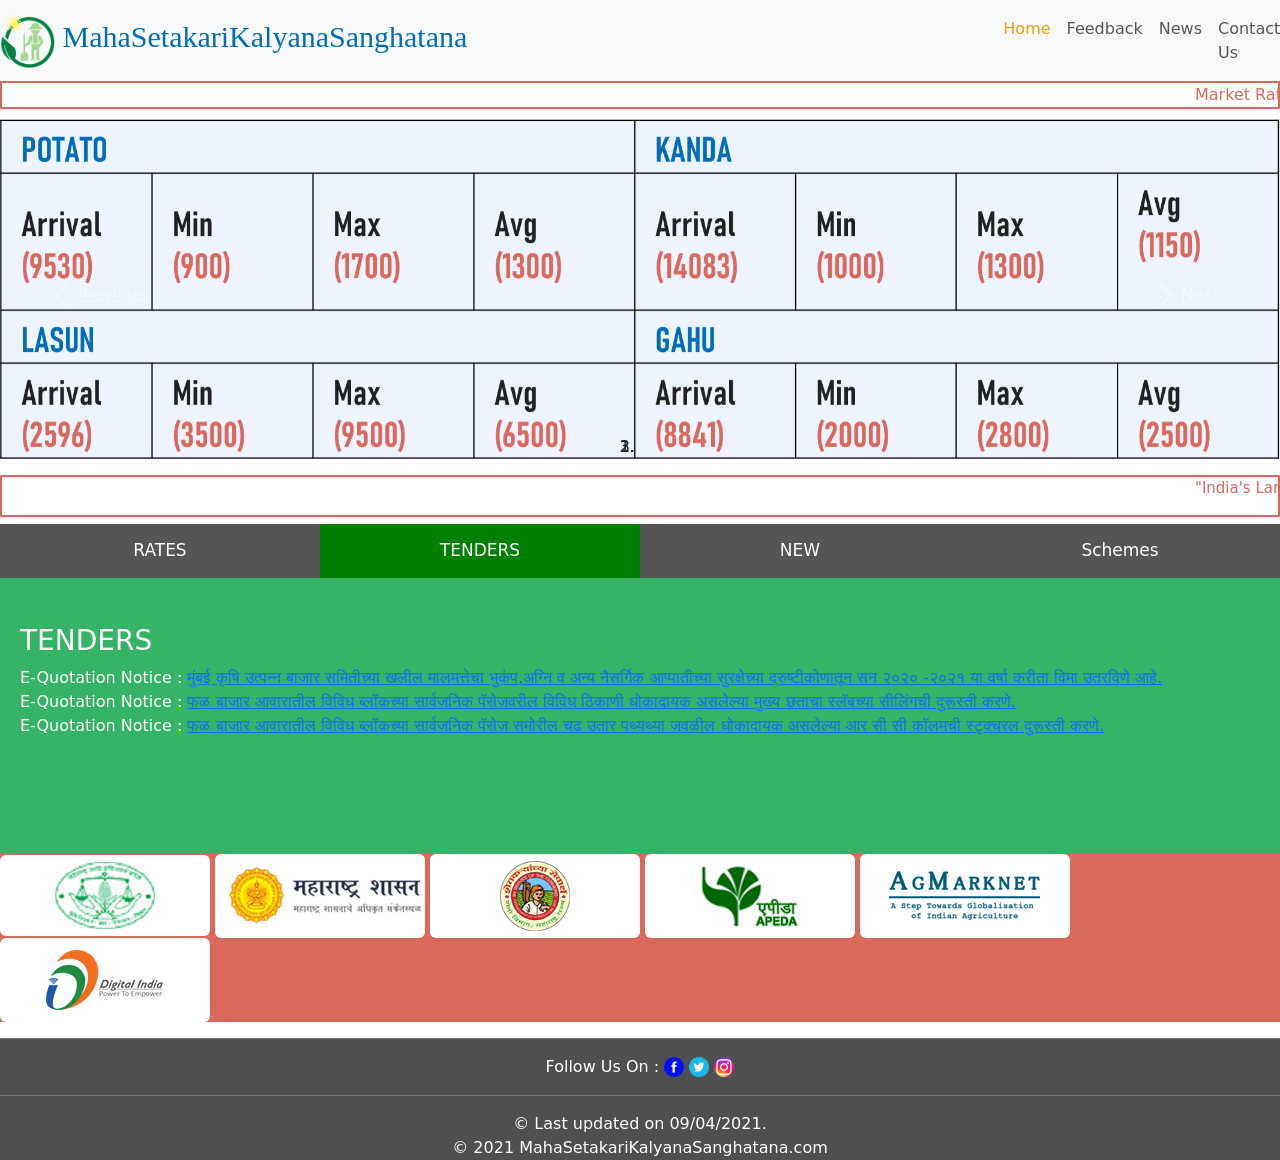
<file: index.html>
<!doctype html>
<html lang="en">
  <head>
    <!-- Required meta tags -->
    <meta charset="utf-8">
    <meta name="viewport" content="width=device-width, initial-scale=1">
    <link rel="stylesheet" type="text/css" href="style.css">

    <!-- Bootstrap CSS -->
    <link href="https://cdn.jsdelivr.net/npm/bootstrap@5.0.0-beta3/dist/css/bootstrap.min.css" rel="stylesheet" integrity="sha384-eOJMYsd53ii+scO/bJGFsiCZc+5NDVN2yr8+0RDqr0Ql0h+rP48ckxlpbzKgwra6" crossorigin="anonymous">

    <title>MahaSetakariKalyanaSanghatana.com</title>
  </head>
  <body>
    <!-- ***********************************************Header************************************************** -->
    <nav class="navbar navbar-expand-lg navbar-light bg-light">
      <a class="navbar-brand" href="index.html" id="title" ><img src="img/titlelogo.png" style="width: 55px; height: 55px;" id="titlelogo"> MahaSetakariKalyanaSanghatana</a>
      <button class="navbar-toggler" type="button" data-toggle="collapse" data-target="#navbarNav" aria-controls="navbarNav" aria-expanded="false" aria-label="Toggle navigation">
        <span class="navbar-toggler-icon"></span>
      </button>
      <div class="collapse navbar-collapse" id="navbarNav">
        <ul class="navbar-nav">
          <li class="nav-item active">
            <a class="nav-link" href="index.html" style="color:#F99910;">Home <span class="sr-only"></span></a>
          </li>
          <li class="nav-item">
            <a class="nav-link" href="http://localhost/dkcoders/test.php">Feedback</a>
          </li>
          <li class="nav-item">
            <a class="nav-link" href="News.html">News</a>
          </li>
          <li class="nav-item">
            <a class="nav-link" href="Contact.html">Contact Us</a>
          </li>
        </ul>
      </div>
    </nav>
<!-- ***********************************************End Header************************************************** -->

<!-- ***********************************************Marquee************************************************** -->
      <marquee behavior="scroll" direction="left" id="fmarquee"> 
          Market Rates : 
          <a href="http://www.mumbaiapmc.org/uplaodeddocuments/dailyrates.pdf" target="_blank">Click Here To Download</a>
          <span>
            /   कोरोनाच्या संसर्गास प्रतिबंध करण्यासाठी करण्यात आलेल्या उपाय योजनांचा तपशील:<a href="http://59.185.247.61:808/" target="_blank">Click Here</a>
          </span>
      </marquee>
<!-- *********************************************** End Marquee************************************************** -->

<!-- *********************************************** Image Slider**************************************************  -->
<div id="carouselExampleIndicators" class="carousel slide" data-ride="carousel">
  <ol class="carousel-indicators">
    <li data-target="#carouselExampleIndicators" data-slide-to="0" class="active"></li>
    <li data-target="#carouselExampleIndicators" data-slide-to="1"></li>
    <li data-target="#carouselExampleIndicators" data-slide-to="2"></li>
  </ol>
  <div class="carousel-inner">
    <div class="carousel-item active">
      <img class="d-block w-100" src="img/slider1.png" alt="First slide">
    </div>
    <div class="carousel-item">
      <img class="d-block w-100" src="img/slider2.png" alt="Second slide">
    </div>
    <div class="carousel-item">
      <img class="d-block w-100" src="img/slider3.png" alt="Third slide">
    </div>
  </div>
  <a class="carousel-control-prev" href="#carouselExampleIndicators" role="button" data-slide="prev">
    <span class="carousel-control-prev-icon" aria-hidden="true"></span>
    <span class="sr-only">Previous</span>
  </a>
  <a class="carousel-control-next" href="#carouselExampleIndicators" role="button" data-slide="next">
    <span class="carousel-control-next-icon" aria-hidden="true"></span>
    <span class="sr-only">Next</span>
  </a>
</div>
<!-- *********************************************** End Image Slider*********************************************  -->

<!-- ***********************************************Marquee************************************************** -->
      <marquee behavior="scroll" direction="left" id="fmarquee"> 
        <p style="font-size: 15px;">"India's Largest Agri Show"
          The KISAN Fair is organized with an objective to create a single platform for the Indian Agri-community. <a href="https://10times.com/kisan-expo" target="_blank">Click Here To Know More.</a></p>
      </marquee>
<!-- *********************************************** End Marquee************************************************** -->

<!-- ************************************************Page Tab********************************************* -->
    <button class="tablink" onclick="openPage('Home', this, 'red')">RATES</button>
        <button class="tablink" onclick="openPage('News', this, 'green')" id="defaultOpen">TENDERS</button>
        <button class="tablink" onclick="openPage('Contact', this, 'blue')">NEW</button>
        <button class="tablink" onclick="openPage('About', this, 'orange')">Schemes</button>

        <div id="Home" class="tabcontent">
          <marquee behavior="scroll" direction="down">
            <h3>TODAYS MARKET RATES</h3>
            <p>Market Rates :</p><a href="http://www.mumbaiapmc.org/uplaodeddocuments/dailyrates.pdf" target="_blank"> Click Here To Download</a>
            <hr>
            <h3>Market Rate Archive</h3>
            <a href="http://www.mumbaiapmc.org/uplaodeddocuments/yesterdaysss.pdf" target="_blank">08 April 2021</a><br>
            <a href="http://www.mumbaiapmc.org/uplaodeddocuments/day_bf_yesterdayss.pdf" target="_blank">07 April 2021.</a>
            <br>
            <a href="http://www.mumbaiapmc.org/uplaodeddocuments/day_bf_bf_yesterdayss.pdf" target="_blank">06 April 2021.</a>
          </marquee>
        </div>

        <div id="News" class="tabcontent">
            <h3>TENDERS</h3>
            <p>E-Quotation Notice :  <a href="http://www.mumbaiapmc.org/uplaodeddocuments/vik1.pdf">मुंबई कृषि उत्पन्न बाजार समितीच्या खलील मालमत्तेचा भुकंप,अग्नि व अन्य नैसर्गिक आप्पातीच्या   सुरक्षेच्या द्रुष्टीकोणातून सन २०२० -२०२१ या वर्षा करीता विमा उतरविणे आहे.</a><br>
            E-Quotation Notice :   <a href="http://www.mumbaiapmc.org/uplaodeddocuments/frt_col.pdf">फळ बाजार आवारातील विविध ब्लॉकच्या सार्वजनिक पॅसेजवरील विविध ठिकाणी धोकादायक असलेल्या मुख्य छताचा स्लॅबच्या सीलिंगची दुरूस्ती करणे.</a><br>
              E-Quotation Notice :  <a href="http://www.mumbaiapmc.org/uplaodeddocuments/frt_col.pdf"> फळ बाजार आवारातील विविध ब्लॉकच्या सार्वजनिक पॅसेज समोरील चढ उतार पथ्यथ्या जवळील धोकादायक असलेल्या आर सी सी कॉलमची स्टृक्चरल दुरूस्ती करणे.</a></p>
        </div>

        <div id="Contact" class="tabcontent">
          <marquee behavior="scroll" direction="down">
            <h3>WHATS NEW</h3>
            <p>Important Notice :   <a href="http://www.mumbaiapmc.org/uplaodeddocuments/jh.pdf">जाहिर सूचना</a><br>
              Important Notice :   <a href="http://www.mumbaiapmc.org/uplaodeddocuments/de.pdf">देकार सूचना</a><br>
              Recruitment Notice :   <a href="http://www.mumbaiapmc.org/uplaodeddocuments/eng_ad.pdf">Recruitment Notice for Engineering Consultant</a></p>
          </marquee>
        </div>

        <div id="About" class="tabcontent">
          <marquee behavior="scroll" direction="down">
            <h3>Important Schemes</h3>
                <p>  <a href="http://krishi.maharashtra.gov.in/Site/Upload/Pdf/TSP_scheme.pdf" target="_blank">Govt Welfare Schemes</a><br>
               <a href="https://www.bajajfinserv.in/insights/kisan-credit-card" target="_blank">Kisan Credit Card Loan Scheme</a><br>
               <a href="https://mahadbtmahait.gov.in/Farmer/SchemeData/SchemeData?str=E9DDFA703C38E51A23C0254248DAFF28" target="_blank">Agricultural mechanization sub-campaign</a><br>
               <a href="https://mahadbtmahait.gov.in/Farmer/SchemeData/SchemeData?str=E9DDFA703C38E51A64CDF3CE7D352F8F"target="_blank">National Food Security Campaign</a><br>
               <a href="https://mahadbtmahait.gov.in/Farmer/SchemeData/SchemeData?str=E9DDFA703C38E51AF823840F3424F82E" target="_blank">Integrated Horticulture Development Campaign</a><br>
               <a href="https://mahadbtmahait.gov.in/Farmer/SchemeData/SchemeData?str=E9DDFA703C38E51ACA98B76653871714" target="_blank">Birsa Munda Krishi Kranti Yojana </a></p>
          </marquee>
        </div>

          <script>
          function openPage(pageName,elmnt,color) {
            var i, tabcontent, tablinks;
            tabcontent = document.getElementsByClassName("tabcontent");
            for (i = 0; i < tabcontent.length; i++) {
              tabcontent[i].style.display = "none";
            }
            tablinks = document.getElementsByClassName("tablink");
            for (i = 0; i < tablinks.length; i++) {
              tablinks[i].style.backgroundColor = "";
            }
            document.getElementById(pageName).style.display = "block";
            elmnt.style.backgroundColor = color;
          }

          // Get the element with id="defaultOpen" and click on it
          document.getElementById("defaultOpen").click();
          </script>
<!-- ************************************************End Page Tab********************************************* -->
<!-- ************************************************Collapse Nav********************************************* -->
      <div id="collaps_nav">
        <div id="collaps_nav_sub">
          <div class="btn" data-toggle="collapse" href="#" aria-expanded="false" aria-controls="collapseExample">
             <a href="https://www.msamb.com/"><img src="img/logo.png"></a>
          </div>

          <div class="btn " data-toggle="collapse" href="#" aria-expanded="false" aria-controls="collapseExample">
             <a href="https://www.maharashtra.gov.in/"><img src="img/logo1.png"></a>
          </div>

          <div class="btn " data-toggle="collapse" href="#" aria-expanded="false" aria-controls="collapseExample">
             <a href="http://www.krishi.maharashtra.gov.in/"><img src="img/logo2.png"></a>
          </div>

          <div class="btn " data-toggle="collapse" href="#" aria-expanded="false" aria-controls="collapseExample">
             <a href="http://apeda.gov.in/"><img src="img/logo5.png"></a>
          </div>

          <div class="btn" data-toggle="collapse" href="#" aria-expanded="false" aria-controls="collapseExample">
             <a href="http://www.digitalindia.gov.in/"><img src="img/logo6.png"></a>
          </div>

          <div class="btn " data-toggle="collapse" href="#" aria-expanded="false" aria-controls="collapseExample">
             <a href="https://india.gov.in/"><img src="img/logo7.png"></a>
          </div>
        </div> 
      </div>
<!-- ************************************************ End Collapse Nav**************************************** -->

<!-- ************************************************Footer********************************************* -->
<div id="footer">
  <hr>
  <span id="follow">
    Follow Us On :
    <a href="https://www.facebook.com/mahasetakari.kalyanasanghatana" target="_blank"><img src="img/facebook.png" style="width: 20px; height: 20px;"></a>
    <a href="https://mobile.twitter.com/KalyanaMaha" target="_blank"><img src="img/twitter.png" style="width: 20px; height: 20px;"></a>
    <a href="https://instagram.com/mahasetakarikalyanasanghatana?igshid=5s7dg0xsi809" target="_blank"><img src="img/insta.png" style="width: 20px; height: 20px;"></a>
    <hr>
  </span>
  <span>© Last updated on 09/04/2021.</span><br>
 <span> © 2021 MahaSetakariKalyanaSanghatana.com</span>
</div>
<!-- ************************************************End Footer***************************************** -->


 	<script src="https://code.jquery.com/jquery-3.3.1.slim.min.js" integrity="sha384-q8i/X+965DzO0rT7abK41JStQIAqVgRVzpbzo5smXKp4YfRvH+8abtTE1Pi6jizo" crossorigin="anonymous"></script>
    <script src="https://cdnjs.cloudflare.com/ajax/libs/popper.js/1.14.3/umd/popper.min.js" integrity="sha384-ZMP7rVo3mIykV+2+9J3UJ46jBk0WLaUAdn689aCwoqbBJiSnjAK/l8WvCWPIPm49" crossorigin="anonymous"></script>
    <script src="https://stackpath.bootstrapcdn.com/bootstrap/4.1.3/js/bootstrap.min.js" integrity="sha384-ChfqqxuZUCnJSK3+MXmPNIyE6ZbWh2IMqE241rYiqJxyMiZ6OW/JmZQ5stwEULTy" crossorigin="anonymous"></script>
  </body>
</html>
</file>
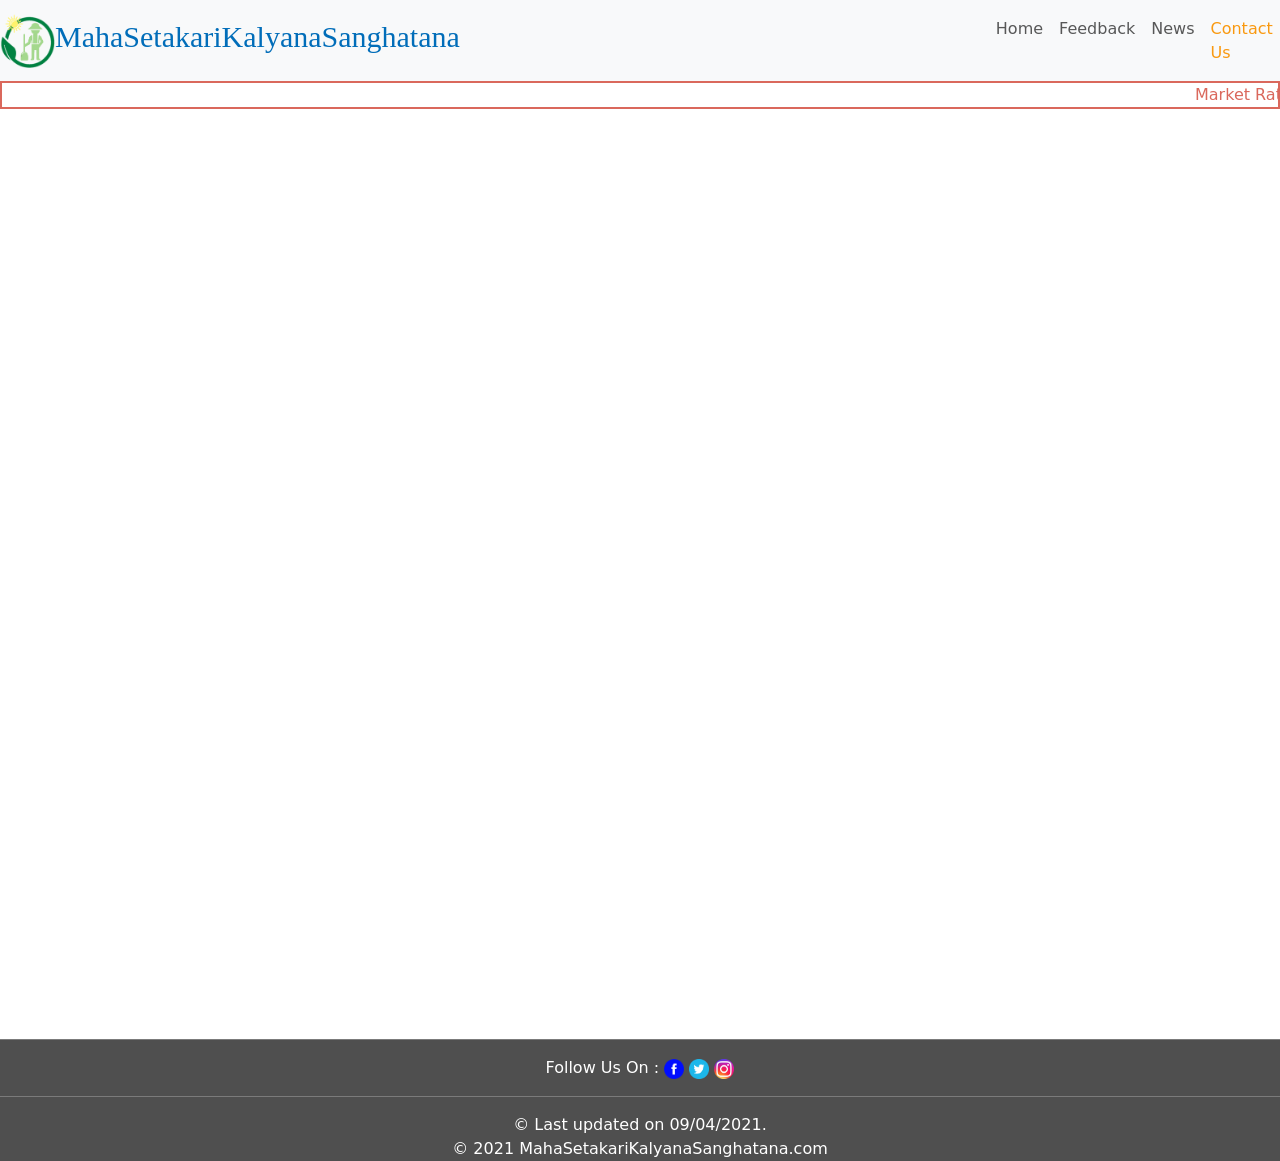
<file: Contact.html>
<!doctype html>
<html lang="en">
  <head>
    <!-- Required meta tags -->
    <meta charset="utf-8">
    <meta name="viewport" content="width=device-width, initial-scale=1">
    <link rel="stylesheet" type="text/css" href="style.css">

    <!-- Bootstrap CSS -->
    <link href="https://cdn.jsdelivr.net/npm/bootstrap@5.0.0-beta3/dist/css/bootstrap.min.css" rel="stylesheet" integrity="sha384-eOJMYsd53ii+scO/bJGFsiCZc+5NDVN2yr8+0RDqr0Ql0h+rP48ckxlpbzKgwra6" crossorigin="anonymous">

    <title>MahaSetakariKalyanaSanghatana.com</title>
  </head>
  <body>
    <!-- ***********************************************Header************************************************** -->
    <nav class="navbar navbar-expand-lg navbar-light bg-light">
      <a class="navbar-brand" href="#" id="title" ><img src="img/titlelogo.png" style="width: 55px; height: 55px;" id="titlelogo">MahaSetakariKalyanaSanghatana</a>
      <button class="navbar-toggler" type="button" data-toggle="collapse" data-target="#navbarNav" aria-controls="navbarNav" aria-expanded="false" aria-label="Toggle navigation">
        <span class="navbar-toggler-icon"></span>
      </button>
      <div class="collapse navbar-collapse" id="navbarNav">
        <ul class="navbar-nav">
          <li class="nav-item ">
            <a class="nav-link" href="index.html">Home <span class="sr-only"></span></a>
          </li>
          <li class="nav-item">
            <a class="nav-link" href="http://localhost/dkcoders/test.php">Feedback</a>
          </li>
          <li class="nav-item">
            <a class="nav-link" href="News.html">News</a>
          </li>
          <li class="nav-item" active>
            <a class="nav-link" href="Contact.html" style="color:#F99910;">Contact Us</a>
          </li>
        </ul>
      </div>
    </nav>
<!-- ***********************************************End Header************************************************** -->

<!-- ***********************************************Marquee************************************************** -->
      <marquee behavior="scroll" direction="left" id="fmarquee"> 
          Market Rates : 
          <a href="http://www.mumbaiapmc.org/uplaodeddocuments/dailyrates.pdf">Click Here To Download</a>
          <span>
            /   कोरोनाच्या संसर्गास प्रतिबंध करण्यासाठी करण्यात आलेल्या उपाय योजनांचा तपशील:<a href="http://59.185.247.61:808/">Click Here</a>
          </span>
      </marquee>
<!-- *********************************************** End Marquee************************************************** -->

<!-- **********************************************************iframe******************************* -->

<iframe height="900px" width="100%" src="https://bot.dialogflow.com/49c1566a-e481-41ba-8ac9-0a34647e09d4"></iframe>
<!-- ********************************************************** end iframe******************************* -->

<!-- ************************************************Footer********************************************* -->
<div id="footer">
  <hr>
  <span id="follow">
    Follow Us On :
    <a href="https://www.facebook.com/mahasetakari.kalyanasanghatana" target="_blank"><img src="img/facebook.png" style="width: 20px; height: 20px;"></a>
    <a href="https://mobile.twitter.com/KalyanaMaha" target="_blank"><img src="img/twitter.png" style="width: 20px; height: 20px;"></a>
    <a href="https://instagram.com/mahasetakarikalyanasanghatana?igshid=5s7dg0xsi809" target="_blank"><img src="img/insta.png" style="width: 20px; height: 20px;"></a>
    <hr>
  <span>© Last updated on 09/04/2021.</span><br>
 <span> © 2021 MahaSetakariKalyanaSanghatana.com</span>
</div>
<!-- ************************************************End Footer***************************************** -->


 	<script src="https://code.jquery.com/jquery-3.3.1.slim.min.js" integrity="sha384-q8i/X+965DzO0rT7abK41JStQIAqVgRVzpbzo5smXKp4YfRvH+8abtTE1Pi6jizo" crossorigin="anonymous"></script>
    <script src="https://cdnjs.cloudflare.com/ajax/libs/popper.js/1.14.3/umd/popper.min.js" integrity="sha384-ZMP7rVo3mIykV+2+9J3UJ46jBk0WLaUAdn689aCwoqbBJiSnjAK/l8WvCWPIPm49" crossorigin="anonymous"></script>
    <script src="https://stackpath.bootstrapcdn.com/bootstrap/4.1.3/js/bootstrap.min.js" integrity="sha384-ChfqqxuZUCnJSK3+MXmPNIyE6ZbWh2IMqE241rYiqJxyMiZ6OW/JmZQ5stwEULTy" crossorigin="anonymous"></script>
  </body>
</html>
</file>
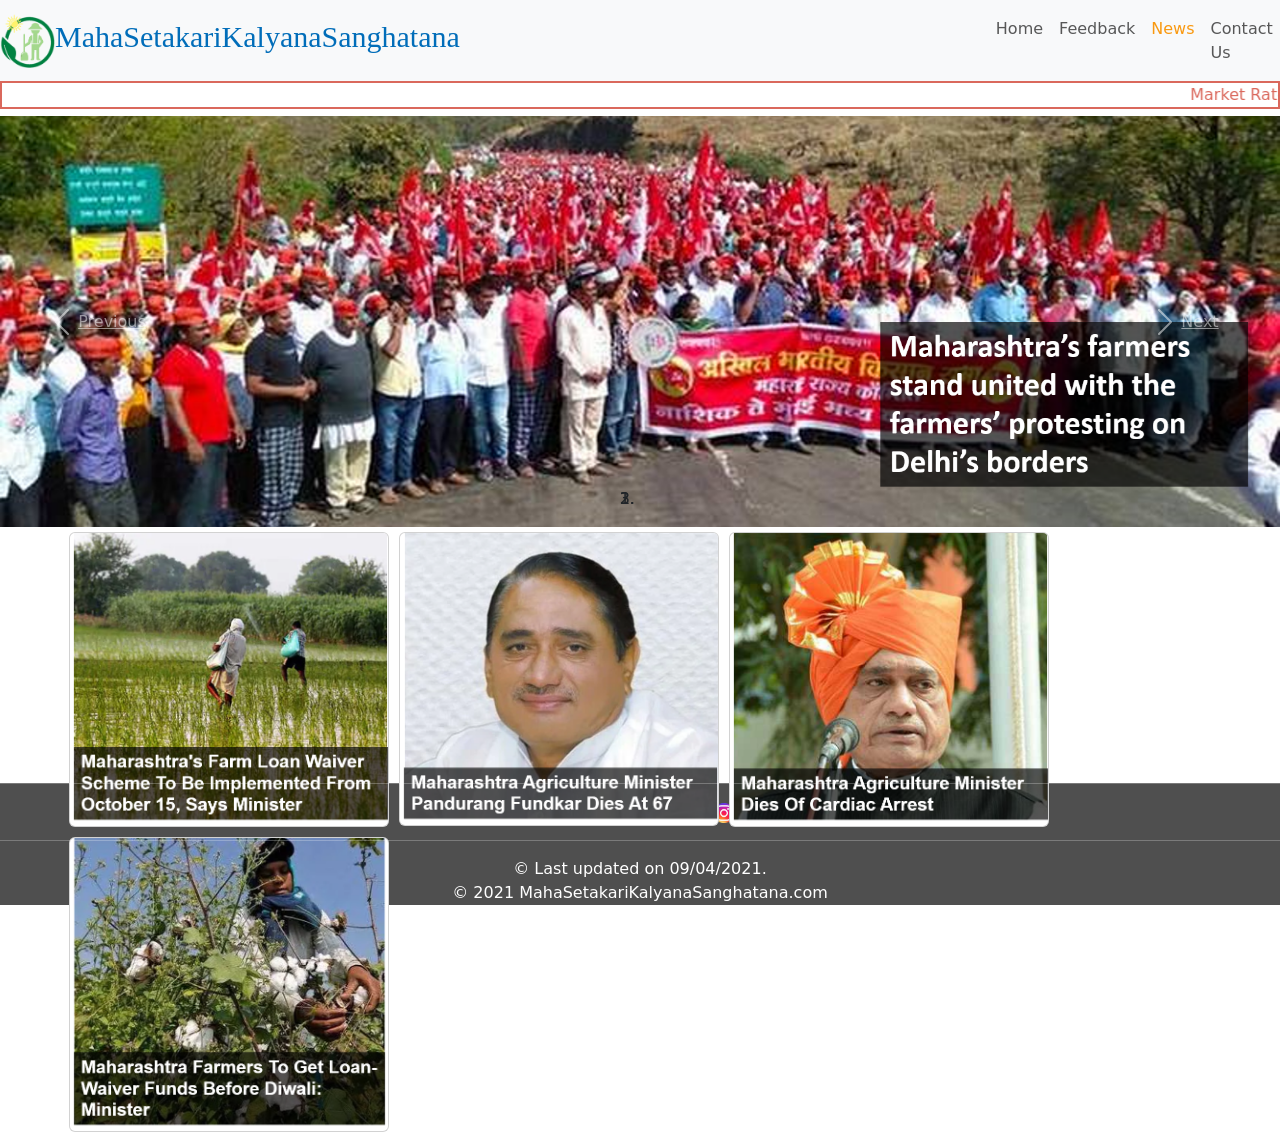
<file: News.html>
<!doctype html>
<html lang="en">
  <head>
    <!-- Required meta tags -->
    <meta charset="utf-8">
    <meta name="viewport" content="width=device-width, initial-scale=1">
    <link rel="stylesheet" type="text/css" href="style.css">

    <!-- Bootstrap CSS -->
    <link href="https://cdn.jsdelivr.net/npm/bootstrap@5.0.0-beta3/dist/css/bootstrap.min.css" rel="stylesheet" integrity="sha384-eOJMYsd53ii+scO/bJGFsiCZc+5NDVN2yr8+0RDqr0Ql0h+rP48ckxlpbzKgwra6" crossorigin="anonymous">

    <title>MahaSetakariKalyanaSanghatana.com</title>
  </head>
  <body>
    <!-- ***********************************************Header************************************************** -->
    <nav class="navbar navbar-expand-lg navbar-light bg-light">
      <a class="navbar-brand" href="#" id="title" ><img src="img/titlelogo.png" style="width: 55px; height: 55px;" id="titlelogo">MahaSetakariKalyanaSanghatana</a>
      <button class="navbar-toggler" type="button" data-toggle="collapse" data-target="#navbarNav" aria-controls="navbarNav" aria-expanded="false" aria-label="Toggle navigation">
        <span class="navbar-toggler-icon"></span>
      </button>
      <div class="collapse navbar-collapse" id="navbarNav">
        <ul class="navbar-nav">
          <li class="nav-item ">
            <a class="nav-link" href="index.html">Home <span class="sr-only"></span></a>
          </li>
          <li class="nav-item">
            <a class="nav-link" href="http://localhost/dkcoders/test.php">Feedback</a>
          </li>
          <li class="nav-item" active>
            <a class="nav-link" href="News.html" style="color:#F99910;">News</a>
          </li>
          <li class="nav-item">
            <a class="nav-link" href="Contact.html">Contact Us</a>
          </li>
        </ul>
      </div>
    </nav>
<!-- ***********************************************End Header************************************************** -->

<!-- ***********************************************Marquee************************************************** -->
      <marquee behavior="scroll" direction="left" id="fmarquee"> 
          Market Rates : 
          <a href="http://www.mumbaiapmc.org/uplaodeddocuments/dailyrates.pdf">Click Here To Download</a>
          <span>
            /   कोरोनाच्या संसर्गास प्रतिबंध करण्यासाठी करण्यात आलेल्या उपाय योजनांचा तपशील:<a href="http://59.185.247.61:808/">Click Here</a>
          </span>
      </marquee>
<!-- *********************************************** End Marquee************************************************** -->


<!-- *********************************************** Image Slider**************************************************  -->
<div id="carouselExampleIndicators" class="carousel slide" data-ride="carousel">
  <ol class="carousel-indicators">
    <li data-target="#carouselExampleIndicators" data-slide-to="0" class="active"></li>
    <li data-target="#carouselExampleIndicators" data-slide-to="1"></li>
    <li data-target="#carouselExampleIndicators" data-slide-to="2"></li>
  </ol>
  <div class="carousel-inner">
    <div class="carousel-item active">
      <a href="https://frontline.thehindu.com/the-nation/agriculture/farmers-protests-against-farm-laws-2020-maharashtra-farmers-stand-united-with-the-farmers-protesting-on-delhi-ncr-borders/article33766608.ece"><img class="d-block w-100" src="img/snews1.png" alt="First slide"></a>
    </div>
    <div class="carousel-item">
      <a href="https://www.hindustantimes.com/cities/mumbai-news/maharashtra-farmers-converge-in-mumbai-against-farm-laws-to-be-joined-by-pawar-101611466237176.html"><img class="d-block w-100" src="img/snews2.png" alt="Second slide"></a>
    </div>
    <div class="carousel-item">
      <a href="https://www.thebetterindia.com/252185/ahmednagar-maharashtra-farmer-kisankonnect-farm-to-door-fresh-vegetable-agriculture-hygiene-health-lockdown-business-earns-lakhs-him16/"><img class="d-block w-100" src="img/snews3.png" alt="Third slide"></a>
    </div>
  </div>
  <a class="carousel-control-prev" href="#carouselExampleIndicators" role="button" data-slide="prev">
    <span class="carousel-control-prev-icon" aria-hidden="true"></span>
    <span class="sr-only">Previous</span>
  </a>
  <a class="carousel-control-next" href="#carouselExampleIndicators" role="button" data-slide="next">
    <span class="carousel-control-next-icon" aria-hidden="true"></span>
    <span class="sr-only">Next</span>
  </a>
</div>
<!-- *********************************************** End Image Slider*********************************************  -->

<!-- ***************************************************card layout********************************************* -->
<div id="CardLayout">
  <div class="card" style="width: 20rem;" id="card_sub">
    <a href="https://www.ndtv.com/mumbai-news/maharashtras-farm-loan-waiver-scheme-to-be-implemented-from-october-15-says-minister-1752488
    "><img class="card-img-top" src="img/news1.png" alt="Card image cap"></a>
  </div>

  <div class="card" style="width: 20rem;" id="card_sub">
    <a href="https://www.ndtv.com/mumbai-news/maharashtra-agriculture-minister-pandurang-fundkar-dies-at-67-1860693
    "><img class="card-img-top" src="img/news2.png" alt="Card image cap"></a>
  </div>

  <div class="card" style="width: 20rem;" id="card_sub">
    <a href="https://www.ndtv.com/india-news/maharashtra-agriculture-minister-pandurang-pundalik-fundkar-dies-of-cardiac-arrest-1860508
    "><img class="card-img-top" src="img/news3.png" alt="Card image cap"></a>
  </div>

  <div class="card" style="width: 20rem;" id="card_sub">
    <a href="https://www.ndtv.com/india-news/maharashtra-farmers-to-get-loan-waiver-funds-before-diwali-minister-1758199
    "><img class="card-img-top" src="img/news4.png" alt="Card image cap"></a>
  </div>

</div>
<!-- *************************************************** end card layout********************************************* -->

<!-- ************************************************Footer********************************************* -->
<div id="footer_news">
  <hr>
  <span id="follow">
    Follow Us On :
    <a href="https://www.facebook.com/mahasetakari.kalyanasanghatana" target="_blank"><img src="img/facebook.png" style="width: 20px; height: 20px;"></a>
    <a href="https://mobile.twitter.com/KalyanaMaha" target="_blank"><img src="img/twitter.png" style="width: 20px; height: 20px;"></a>
    <a href="https://instagram.com/mahasetakarikalyanasanghatana?igshid=5s7dg0xsi809" target="_blank"><img src="img/insta.png" style="width: 20px; height: 20px;"></a>
    <hr>
  <span>© Last updated on 09/04/2021.</span><br>
 <span> © 2021 MahaSetakariKalyanaSanghatana.com</span>
</div>
<!-- ************************************************End Footer***************************************** -->


 	<script src="https://code.jquery.com/jquery-3.3.1.slim.min.js" integrity="sha384-q8i/X+965DzO0rT7abK41JStQIAqVgRVzpbzo5smXKp4YfRvH+8abtTE1Pi6jizo" crossorigin="anonymous"></script>
    <script src="https://cdnjs.cloudflare.com/ajax/libs/popper.js/1.14.3/umd/popper.min.js" integrity="sha384-ZMP7rVo3mIykV+2+9J3UJ46jBk0WLaUAdn689aCwoqbBJiSnjAK/l8WvCWPIPm49" crossorigin="anonymous"></script>
    <script src="https://stackpath.bootstrapcdn.com/bootstrap/4.1.3/js/bootstrap.min.js" integrity="sha384-ChfqqxuZUCnJSK3+MXmPNIyE6ZbWh2IMqE241rYiqJxyMiZ6OW/JmZQ5stwEULTy" crossorigin="anonymous"></script>
  </body>
</html>
</file>
<file: style.css>
@import url('https://fonts.googleapis.com/css2?family=Montserrat:ital,wght@1,300&display=swap');

body{
  font-family: 'Montserrat', sans-serif;
}
/*<!-- ***********************************************Header************************************************** -->*/

#title{
font-family: 'Elephant';
font-size: 30px;
color: #016DB9;
}

#navbarNav{
	margin-left: 40%;
}

.nav-item .active{
  color: #F99910;
}
/*<!-- ***********************************************End Header************************************************** -->*/

/************************************************Marquee***************************************************/
#fmarquee{
	border: solid 2px #DA685C;
	color: #DA685C;
}
/************************************************End Marquee***************************************************/

/****************************************************card layout********************************************* */
#CardLayout{
  margin-left: 5%;
  position: absolute;

}
#card_sub{
  position: relative;
  float: left;
  margin: 5px;
}
/**************************************************** end card layout********************************************* */

/************************************************Page Tab*********************************************  */
/* Set height of body and the document to 100% to enable "full page tabs" */
body, html {
  /*height: 65%;*/
  margin: 0;
  font-family: Arial;
}

/* Style tab links */
.tablink {
  background-color: #555;
  color: white;
  float: left;
  border: none;
  outline: none;
  cursor: pointer;
  padding: 14px 16px;
  font-size: 17px;
  width: 25%;
}

.tablink:hover {
  background-color: #777;
}

/* Style the tab content (and add height:100% for full page content) */
.tabcontent {
  color: white;
  display: none;
  padding: 100px 20px;
  height: 100%;
  /*border: none;*/
}


#Home {background-color: #DA685C;}
#News {background-color: #35B367;}
#Contact {background-color: #016DB9;}
#About {background-color: #F99910;}




/************************************************End Page Tab*********************************************  */

/*************************************************Collapse Nav**********************************************/
#collaps_nav{
  background-color: #DA685C;
}

#collaps_nav_sub{
}
#collaps_nav_sub div{
  background-color: white;
  width: 16.4%;
}

/************************************************* End Collapse Nav*****************************************/

/******************************************************Note***********************************************/
#note{
  background-color:#D46411;
  color: white;
}
/****************************************************** End Note***********************************************/


/*************************************************Footer**********************************************/
#footer{
  /*margin-top: 20%;*/
  background-color: #4F4F4F;
  height: 50%;
  text-align: center;
  color: white;
}
#footer_news{
  margin-top: 20%;
  background-color: #4F4F4F;
  height: 50%;
  text-align: center;
  color: white;
}

/*************************************************End Footer******************************************/

/**********************************************@media**********************************************/
@media screen and (max-width: 600px) {
  #title {
    font-size: 13px;
  }
  #footer_news{
    margin-top: 340%;
  }

  #collaps_nav{
    display: none;
  }

}
/********************************************** End @media***********************************************/
</file>
